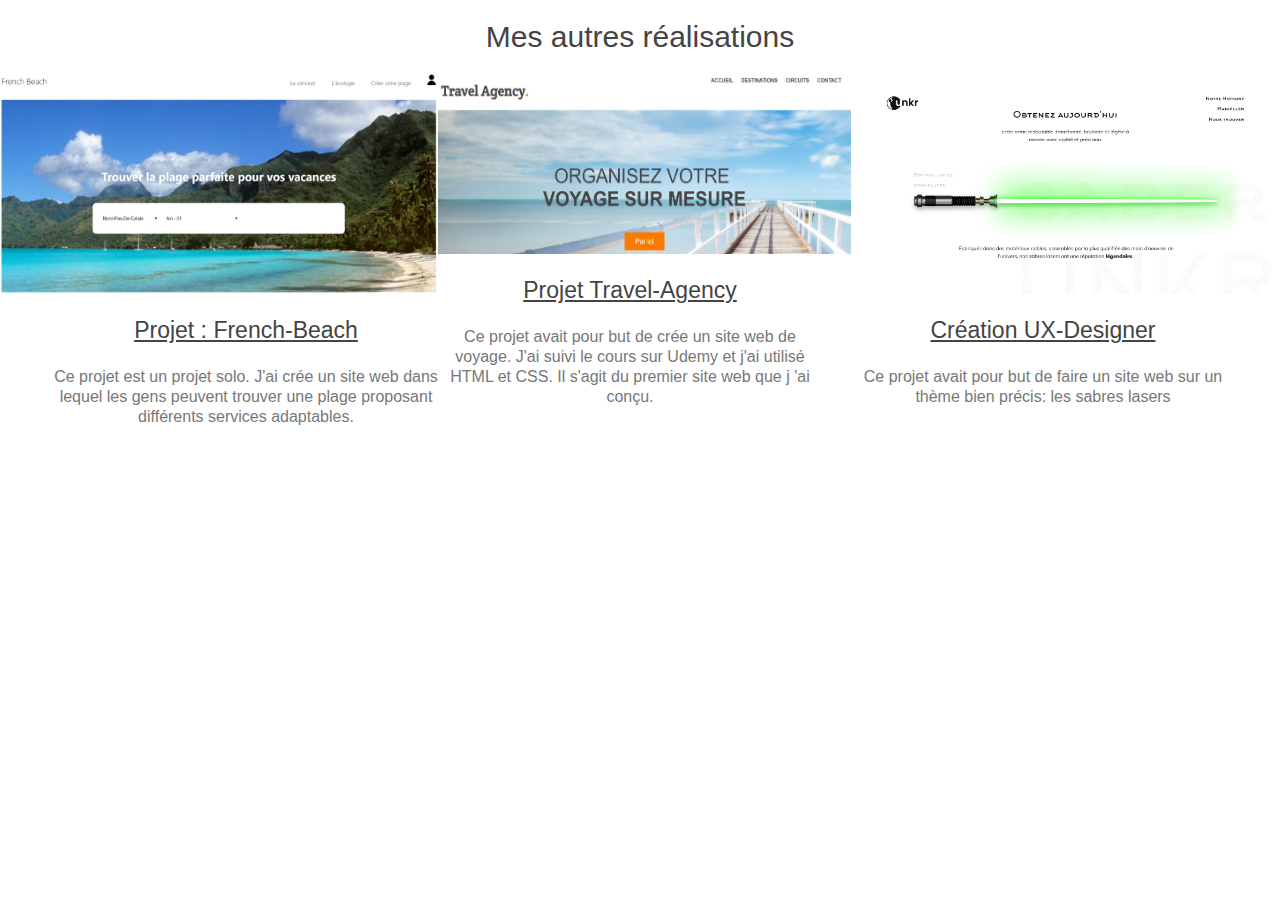
<file: Pages/realisation.html>
<!DOCTYPE html>
	<html>
		<head>
            <meta charse="utf-8">
            <link href='http://fonts.googleapis.com/css?family=Crete+Round'rel="stylesheet">
            <link rel="stylesheet" href="../Styles/index.css">
            <link rel="stylesheet" href="../Styles/reset.css">
			<title>Mon Portfolio</title>
        </head>
        <body>


            <section id="steps__projets">
                <h1>Mes autres réalisations</h1>
                <div class="steps__projet--game">
                    <figure class="step__playgame1">
                        <a href="../Images/French Beach.pdf"><img src="../Images/French Beach.jpg" class="step__beach"></a>
                        <figcaption class="fc1">
                            <h3>Projet : French-Beach <br> </h3>
                            <p>Ce projet est un projet solo. J'ai crée un site web dans lequel les gens peuvent trouver une plage proposant différents services adaptables.<br>
                            </p>
                        </figcaption>
                    </figure>
        
                    <figure class="step__playgame2">
                        <a href="https://agencytravel.netlify.com"><img src="../Images/projet__travel.png" class="step_travel"></a>
                        <figcaption class="fc2">
                                <h3>Projet Travel-Agency</h3>
                                <p>Ce projet avait pour but de crée un site web de voyage. J'ai suivi le cours sur Udemy et j'ai utilisé HTML et CSS. Il s'agit du premier site web que j 'ai conçu.</p><br><br>
                        </figcaption>
        
                    </figure>
                    
                    <figure class="step__playgame3">
                        <a href="https://www.figma.com/file/Y4V56lv50LjqK0NBHcgzdbOq/SI-3D?node-id=141%3A535"><img src="../Images/saber.png" class="step_blog"></a>
                        <figcaption class="fc3">
                                <h3>Création UX-Designer <br></h3>
                                <p>Ce projet avait pour but de faire un site web sur un thème bien précis: les sabres lasers </p><br><br>
                        </figcaption>
                    </figure>
                </div>
                </section>   
                

                
            

            <script src="../Script/script.js" defer></script>


                        
            </body>
</file>
<file: Styles/index.css>
@keyframes round1{
    from{
        transform: translateY(0px)
    }

    20%{
        transform: translateY(-28px);
    }

    30%{
        transform: translateX(16px) translateY(-35px)
    }

    40%{
        transform: translateX(56px) translateY(-35px)
    }

    50%{
        transform: translateX(76px) translateY(-28px)
    }

    60%{
        transform: translateX(76px) translateY(0px)
    }

}


@keyframes round2{
    from{
        transform: translateY(0px)
    }

    20%{
        transform: translateY(-16px)
    }

    30%{
        transform: translateY(-27px)  translateX(20px)
    }

    40%{
        transform: translateY(-16px) translateX(38px)
    }

    50%{
        transform: translateY(0px) translateX(38px)
    }
}

@keyframes round3{
    form{
        transform: translateY(0px)
    }

    20%{
        transform:translateY(16px)
    }

    30%{
        transform: translateY(27px) translateX(-20px)
    }

    40%{
        transform: translateY(16px) translateX(-38px)
    }

    50%{
        transform: translateY(0px) translateX(-38px)
    }
}

@keyframes round4{
    form{
        transform: translateY(0px)
    }

    20%{
        transform: translateY(7px)
    }

    30%{
        transform: translateY(10px) translateX(-9px)
    }

    40%{
        transform: translateY(10px) translateX(-17px)
    }

    50%{
        transform:translateY(0px) translate(-19px)
    }
}

@keyframes round5{
    from{
        transform: translateY()
    }

    20%{
        transform: translateY(23px)
    }

    30%{
        transform: translateY(35px) translateX(-23px)
    }

    40%{
        transform: translateY(35px) translateX(-46px)
    }

    50%{
        transform: translateY(24px) translateX(-60px)
    }

    60%{
        transform:translateY(1px) translateX(-58px)
    }
}



/* GENERAL */

{
    margin:0px;
    padding:0px;
}

body
{
    font-family:Arial,sans serif;
    font-size:15px;

}
h1,h2,h3,h4,h5,h6
{
   color:#444;
   font-family:-apple-system, BlinkMacSystemFont, 'Segoe UI', Roboto, Oxygen, Ubuntu, Cantarell, 'Open Sans', 'Helvetica Neue', sans-serif;
   font-weight: lighter;
}
h1
{
    font-family:Arial, Helvetica, sans-serif;
    font-size:30px;
    text-align: center;
    
}
h2
{
    display: flex;
    justify-content: center;
    flex-direction: column;
    align-items: center;
    font-style: bold;
    color: white;
    font-size:55px;
    text-align: center;
    margin-bottom: 40px;

}
h3
{
    font-size: 23px;
    text-align: center;
    text-decoration: underline;
}
h4
{
    font-size: 23px;
    text-align: center;
    font-family: Helvetica, sans-serif;
    font-weight: lighter;
    color: black;
}
p
{
    line-height: 20px;
    color:#777;
    font-family: Helvetica, sans-serif;
    font-weight: lighter;
    text-align: center;
}
ul
{
    list-style: none
}
a
{
    text-decoration: none;
    color:#444;
    font-family: -apple-system, BlinkMacSystemFont, 'Segoe UI', Roboto, Oxygen, Ubuntu, Cantarell, 'Open Sans', 'Helvetica Neue', sans-serif;
    font-weight: lighter;
}

.clear
{
    clear:both
}
small
{
    font-size:13px;
    font-style: italic;
}

/* HEADER */

header
{
    height:15px;
}

header nav
{
    display: flex;
    justify-content: center;
    margin-top: 50px,
}

header nav ul li
{
    display:inline-block;
    font-family: -apple-system, BlinkMacSystemFont, 'Segoe UI', Roboto, Oxygen, Ubuntu, Cantarell, 'Open Sans', 'Helvetica Neue', sans-serif;
    margin-top: 1px;
}
header nav ul a
{   
    display: flex;
    justify-content: flex-end;
    text-transform: uppercase;
    font-weight: bold;
    margin-right:20px;
    margin-bottom: 10vh;
    font-family: -apple-system, BlinkMacSystemFont, 'Segoe UI', Roboto, Oxygen, Ubuntu, Cantarell, 'Open Sans', 'Helvetica Neue', sans-serif;
    font-weight: normal;
    font-size: 20px;
}

/* MAIN-IMAGE */

#main-image{
    background-color: black;
    height: 90vh;
    opacity: 1;
}

.main-image__title{
    font-size:20px;
    font-weight: lighter;
}

#main-image h2
{
    font-weight:normal;
    text-transform:uppercase;
    text-align: center;
    padding:210px 0 40px 0;
}

.round1{
    width:14px;
    height: 14px;
    background:blue;
    border-radius: 50%;
    margin-left:5px;
    animation-duration: 10s ;
    animation-iteration-count: 10;
    animation-name: round1;
    
}

.round2{
    width: 14px;
    height: 14px;
    background: green;
    border-radius:50%;
    margin-left:5px;
    animation-duration: 10s ;
    animation-name: round2;
    animation-iteration-count: 10;
    transition: 5s ease-in-out;
}

.round3{
    width: 14px;
    height: 14px;
    background: red;
    border-radius: 50%;
    margin-left: 5px;
    animation-duration:10s;
    animation-name: round3;
    animation-iteration-count: 10;
}

.round4{
    width: 14px;
    height: 14px;
    background: white;
    border-radius: 50%;
    margin-left:5px;
    animation-duration:10s;
    animation-name: round4;
    animation-iteration-count: 10;
}

.round5{
    width:14px;
    height: 14px;
    background: yellow;
    border-radius: 50%;
    margin-left: 5px;
    animation-duration:10s;
    animation-name: round5;
    animation-iteration-count: 10;
}
.BLOC{
    display: flex;
    justify-content: center;
    margin-top: 50px;
}


/*Presentation*/

#Presentation{
    height:92vh;
    opacity: 0;
}
.Presentation__article{
    display: flex;
    justify-content:center;
    align-items: center;
    flex-direction: column
}

.pp {
    display: flex;
    width: 128px;
    border-radius: 50%;
    margin-top: 50px;
}

.Presentation__texte{
    width: 78vh;
    text-align: center;
    font-family:'Helvetica Neue', sans-serif;
    font-weight: lighter;
}

.Bouton{
    height: 34px;
    width: 34vw;
    background-color: white;
    border: 2px solid black;
}
.boupres__text{
    display: block;
    margin-top: 1vh;
    font-family: Helvetica, sans-serif;
    font-size: 18px;
    text-align: center;
    color: black;
}


.wrapper{
    display: flex;
    justify-content: center;
    align-items: center;
    top: 45px;
}

.Photo{
    height: 35vh;
    width: 30vw;
    border-radius:200px;
}

/* STEPS */

figcaption{
    height: 43vh;
    width: 30vw;
}

.fc1 {
    height: 4vh;
    width: 30vw;
    margin-left: 6vh;
}

.fc2{
    height: 43vh;
    width: 30vw;
    margin-right: 3vh;
}

.fc3{
    height: 43vh;
    width: 30vw;
    margin-right: 5vh;
}
.steps__projet--game{
    display: flex;
    justify-content: space-evenly;

}

.steps__oths--game{
    display: flex;
    justify-content: space-evenly;
    height: 70vh;

}

.step__playgame1 {
    display: flex;
    flex-direction: column;
    margin: 0 auto;
    height: 50px;
}

.step__playgame2 {
    display: flex;
    flex-direction: column;
    margin: 0 auto,
}

.step__playgame3 {
    display: flex;
    flex-direction: column;
    margin: 0 auto,
}
.step__game{
    display: block;
    max-width: 100%;
    height: 220px;
}

.step__beach{
    display: block;
    max-width: 100%;
    height: 220px;
}

.step_ux {
    max-width:100%;
    height: 220px;
}

.step_travel{
    display: block;
    max-width:100%;
    height: 180px;
}

.step_blog{
    display: block;
    max-width: 100%;
    height: 220px;
}
.step__easyjet{
    display: block;
    max-width: 96%;
}

figure {
    max-width:100%;
    border:5px ridge grey;
    position:relative;
  }
  
  img {
    width:100%;
    vertical-align: bottom;
  }

  img:hover {
      opacity: 0.3;
      transition: all 1s;
      cursor: pointer;
  }

.button {
    display: flex;
    align-items: center;
    position: absolute;
    opacity:0;
    text-align:center;
    position:absolute;
    margin-top: 10vh;
    margin-left:27vh;
}

figure:hover .button {
    transition:all 1s;
    opacity:1;
    }


figure {
    max-width:100%;
    border:5px ridge grey;
    position:relative;
  }
  
  img {
    width:100%;
    vertical-align: bottom;
  }

  img:hover {
      opacity: 0.3;
      transition: all 1s;
  }

.button {
    display: flex;
    align-items: center;
    position: absolute;
    opacity:0;
    text-align:center;
    position:absolute;
    margin-top: 10vh;
    margin-left:27vh;
}

figure:hover .button {
    transition:all 1s;
    opacity:1;
    }


    figure {
        max-width:100%;
        border:5px ridge grey;
        position:relative;
      }
      
      img {
        width:100%;
        vertical-align: bottom;
      }
    
      img:hover {
          opacity: 0.3;
          transition: all 1s;
      }
    
    .button2 {
        display: flex;
        align-items: center;
        position: absolute;
        opacity:0;
        text-align:center;
        position:absolute;
        margin-top: 10vh;
        margin-left:24vh;
    }
figure:hover .button2 {
transition:all 1s;
opacity:1;
}

figure {
    max-width:100%;
    border:5px ridge grey;
    position:relative;
}
          
        img {
            width:100%;
            vertical-align: bottom;
          }
        
      img:hover {
              opacity: 0.3;
              transition: all 1s;
          }
    
      .button3 {
            display: flex;
            align-items: center;
            position: absolute;
            opacity:0;
            text-align:center;
            position:absolute;
            margin-top: 10vh;
            margin-left:24vh;
        }
    
    figure:hover .button3 {
            transition:all 1s;
            opacity:1;
            }

.Bouton{
    margin: 0 auto;
}

hr{
    width: 45vh;
}

.git{
    height: 10vh;
}

.linkedin{
    height: 10vh;
}
/*Contact*/

#contact
{
    display: flex;
    justify-content: space-around;
}

.contact__reseaux{
    display: flex;
    justify-content: space-around;
}

.contact__git{
    display: flex;
    flex-direction: column;
    
}

.contact__likedin{
    display: flex;
    flex-direction: column;
}


.barre{
    height: 15vh;
    width: 2px;
    background: #aaaaaa;
    margin-right: 13vh;
}


footer{
    background: #aaaaaa;
    height: 34px;
    margin-top: 13px;
}

.footer__title{
    color: white;
    text-decoration: none;
}
#Presentation {
    opacity: 0;
    transform: translateY(50px) scale(0.8);
    transition: opacity 0.3s, transform 0.3s;
  }
  
  #Presentation.is-reached {
    opacity: 1;
    transform: none;
  }

  #steps {
    opacity: 0;
    transform: translateY(50px) scale(0.8);
    transition: opacity 0.3s, transform 0.3s;
  }
  
  #steps.is-reached {
    opacity: 1;
    transform: none;
  }

  
  #contact.is-reached {
    opacity: 1;
    transform: none;
  }


/*Les hovers*/

.alert{
    display: none;
    text-align: center;
    margin-top: 80px;
    color: white;
}

/*Les media-quuery*/

@media(max-width:1024px) {
    .steps__projet--game{
        display: flex;
        flex-direction: column;
    }

    .fc1{
        margin: 0 auto;
    }

    .step__playgame2{
        margin-top: 50%;
    }

    .fc2 {
        margin:0 auto;
    }

    .fc3{
        margin: 0 auto;
    }

    .step__game{
        display: block;
        max-width: 50%;
        height: 220px;
        margin: 0 auto;
    }

    .step_ux {
        display: block;
        max-width:40%;
        height: 220px;
        margin: 0 auto;
    }

    .step_blog{
        display: block;
        max-width: 50%;
        height: 220px;
        margin: 0 auto;
    }

    .step__beach{
        display: block;
        max-width: 50%;
        height: 220px;
        margin: 0 auto;
    }
}

@media(max-width: 720px) {
    .fc1 {
        width: 320px;
    }

    .step__playgame2{
        margin-top: 80%;
    }

    .fc2 {
        width: 320px;
    }

    .fc3 {
        width: 320px;
    }

    .Bouton {
        margin-top: 3vh;
    }

    #steps__projet{
        margin-top: 13vh;
    }

    .step__game{
        display: block;
        max-width: 40%;
        height: 160px;
        margin: 0 auto;
    }

    .step_ux {
        display: block;
        max-width:40%;
        height: 160px;
        margin: 0 auto;
    }

    .step_blog{
        display: block;
        max-width: 40%;
        height: 160px;
        margin: 0 auto;
    }


}
</file>
